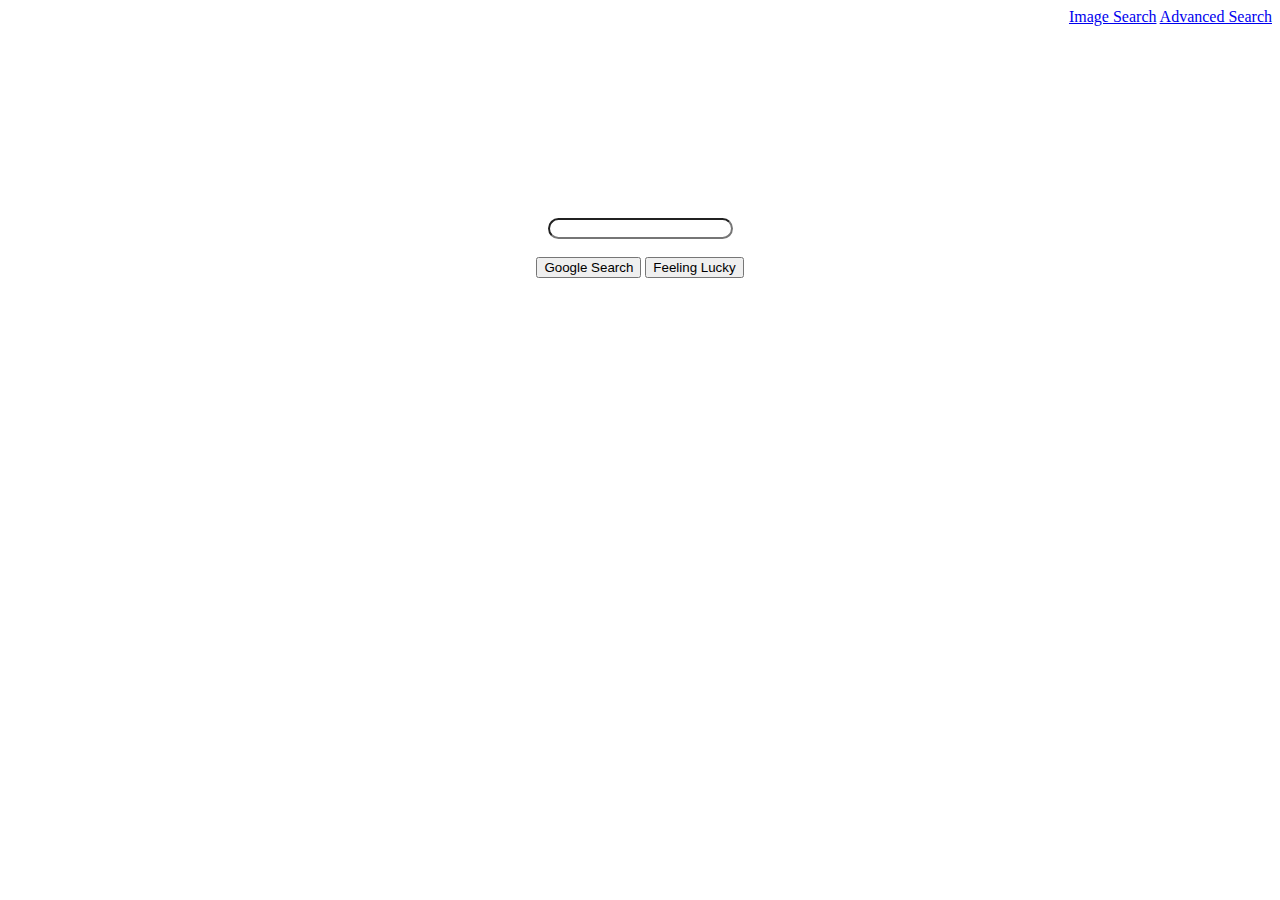
<file: Project 0/index.html>
<!DOCTYPE html>
<html lang="en">
    <head>
        <title>Search</title>
        <link rel="stylesheet" href="style.css">
    </head>
    <body>
        <div class = "links">
            <a href = 'imageSearch.html'>Image Search</a>
            <a href = 'avancedSearch.html'>Advanced Search</a>
        </div>
        <div style="height: 100%;">
            <form action="https://google.com/search" class = "search">
                <input type="text" name="q" style = "border-radius: 25px">
                <br> <br>
                <input type="submit" value="Google Search">
                <input hidden type="text" name="btnI" value = "Estou+com+sorte">
                <input type="submit" value="Feeling Lucky">
            </form>
        </div>

    </body>
</html>
</file>
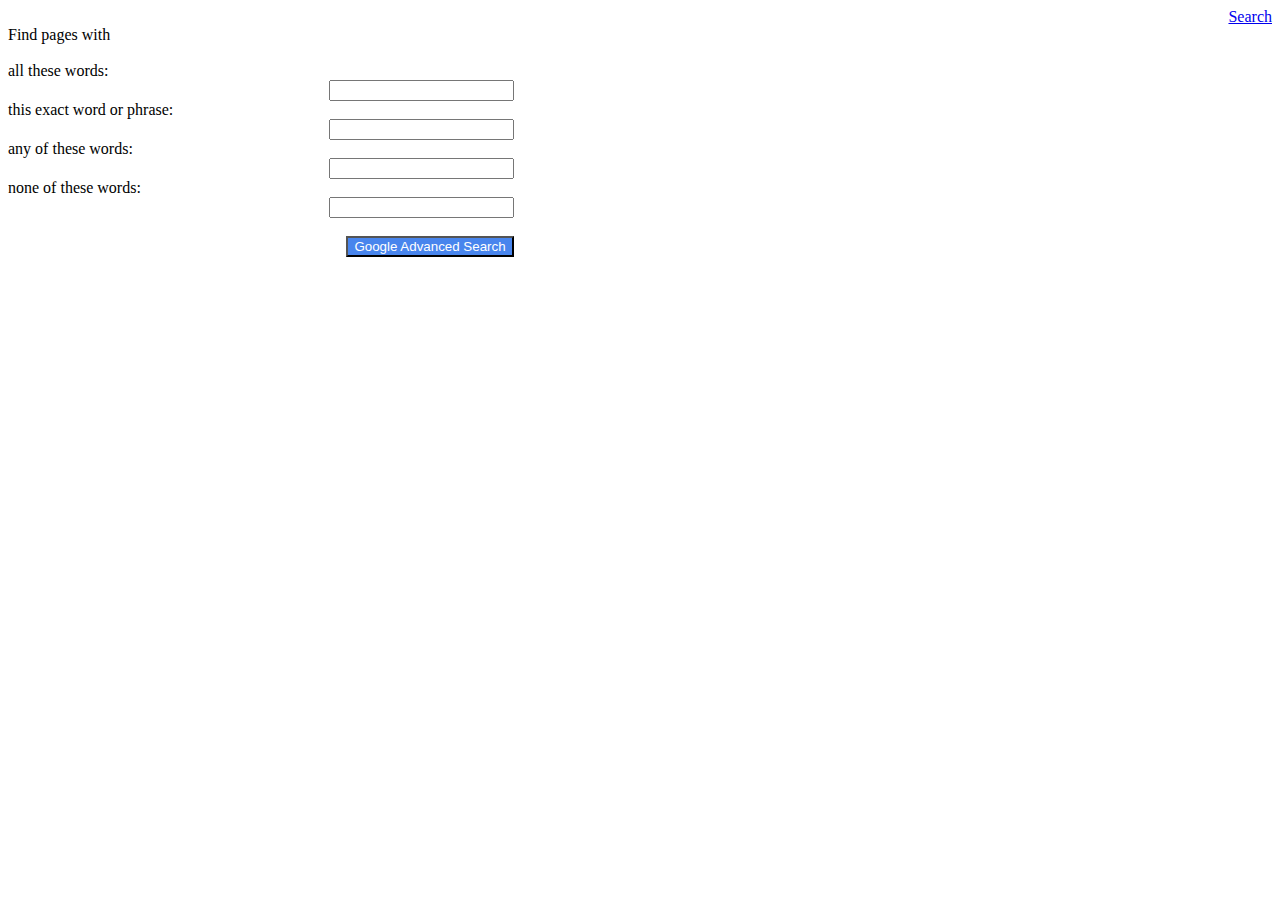
<file: Project 0/avancedSearch.html>
<!DOCTYPE html>
<html lang="en">
    <head>
        <title>Advanced Search</title>
        <link rel="stylesheet" href="style.css">
    </head>
    <body>
        <div class =links>
            <a href = 'index.html'>Search</a>
        </div>
        <form action="https://google.com/search" style = "text-align: left;">
            <div style ="width: 40%;">
                Find pages with <br><br>
                all these words:
                <div style = "text-align: right;"><input type="text" name="as_q"> </div> 
                this exact word or phrase:
                <div style = "text-align: right;"><input type="text" name="as_epq" > </div> 
                any of these words: 
                <div style = "text-align: right;"><input type="text" name="as_oq"> </div> 
                none of these words:
                <div style = "text-align: right;"><input type="text" name="as_eq" > </div> <br>
                <div style = "text-align: right;"><input type="submit" value="Google Advanced Search" style = "background-color: #4885ed; color :#FFFFFF"> </div>
            </div>  
        </form>
    </body>
</html>
</file>
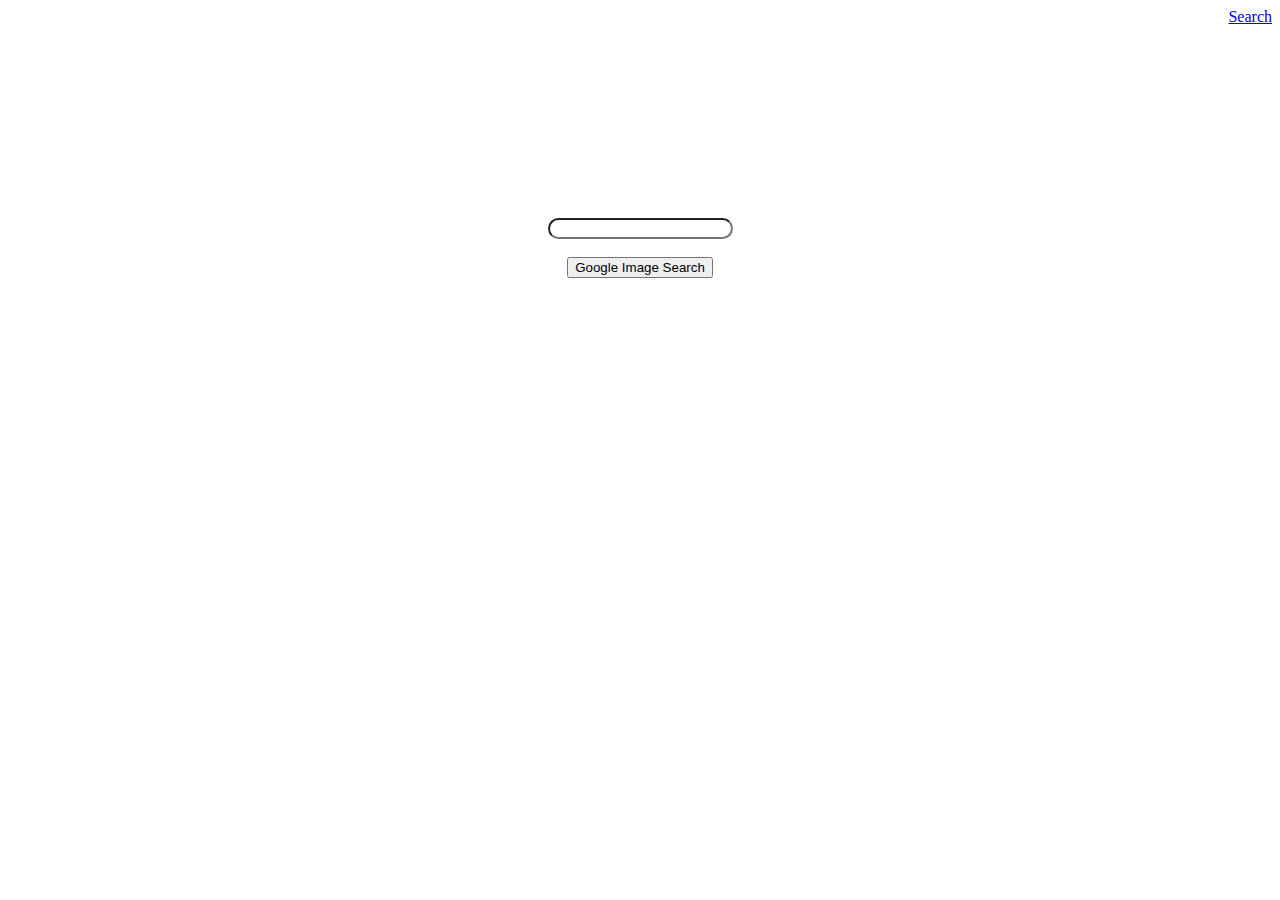
<file: Project 0/imageSearch.html>
<!DOCTYPE html>
<html lang="en">
    <head>
        <title>Image Search</title>
        <link rel="stylesheet" href="style.css">
    </head>
    <body>
        <div class =links>
            <a href = 'index.html'>Search</a>
        </div>

        <form action="https://google.com/search" class = "search">
            <input type="text" name="q" style = "border-radius: 25px">
            <br> <br>
            <input hidden type = "text" name = "tbm" value= "isch">
            <input type="submit" value="Google Image Search">
        </form>
    </body>
</html>
</file>
<file: Project 0/style.css>
form.search {
    text-align: center;
    transform: translateY(2in);
}

.links {
    text-align: right;
}
</file>
